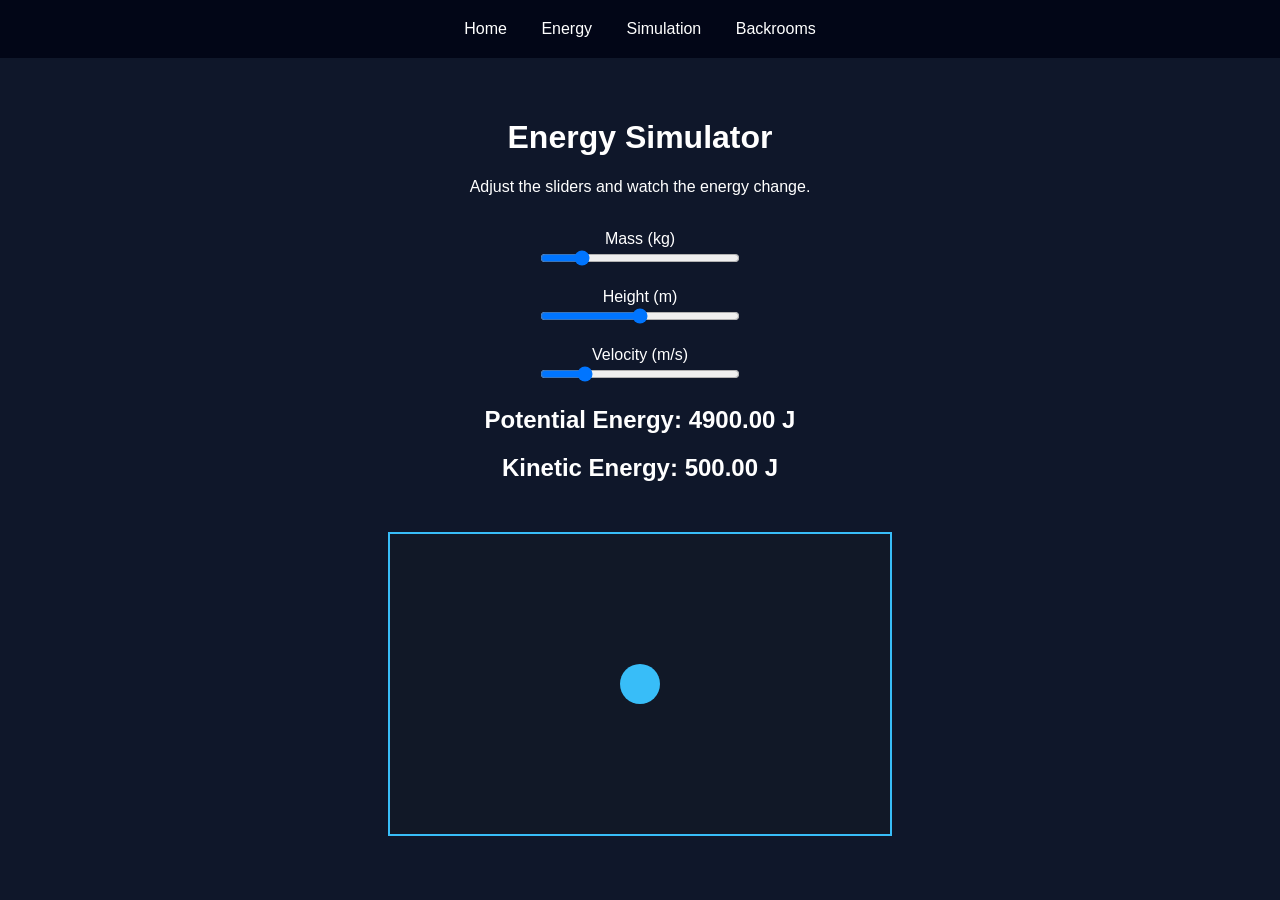
<file: simulation.html>
<!DOCTYPE html>
<html>
<head>
<title>Energy Simulator</title>

<style>

body{
background:#0f172a;
color:white;
font-family:Arial;
text-align:center;
margin:0;
}

nav{
background:#020617;
padding:20px;
}

nav a{
color:white;
margin:0 15px;
text-decoration:none;
}

.container{
padding:40px;
}

input{
width:200px;
}

canvas{
background:#111827;
border:2px solid #38bdf8;
margin-top:30px;
}

</style>

</head>

<body>

<nav>
<a href="index.html">Home</a>
<a href="energy.html">Energy</a>
<a href="simulation.html">Simulation</a>
<a href="backrooms.html">Backrooms</a>
</nav>

<div class="container">

<h1>Energy Simulator</h1>
<p>Adjust the sliders and watch the energy change.</p>

<br>

<label>Mass (kg)</label>
<br>
<input type="range" id="mass" min="1" max="50" value="10">

<br><br>

<label>Height (m)</label>
<br>
<input type="range" id="height" min="0" max="100" value="50">

<br><br>

<label>Velocity (m/s)</label>
<br>
<input type="range" id="velocity" min="0" max="50" value="10">

<h2 id="pe"></h2>
<h2 id="ke"></h2>

<canvas id="sim" width="500" height="300"></canvas>

</div>

<script>

let canvas = document.getElementById("sim")
let ctx = canvas.getContext("2d")

function update(){

let m = document.getElementById("mass").value
let h = document.getElementById("height").value
let v = document.getElementById("velocity").value

let g = 9.8

let PE = m * g * h
let KE = 0.5 * m * v * v

document.getElementById("pe").innerText = "Potential Energy: " + PE.toFixed(2) + " J"
document.getElementById("ke").innerText = "Kinetic Energy: " + KE.toFixed(2) + " J"

ctx.clearRect(0,0,500,300)

let y = 250 - (h*2)

ctx.fillStyle = "#38bdf8"
ctx.beginPath()
ctx.arc(250,y,20,0,Math.PI*2)
ctx.fill()

}

document.querySelectorAll("input").forEach(i=>{
i.addEventListener("input",update)
})

update()

</script>

</body>
</html>
</file>
